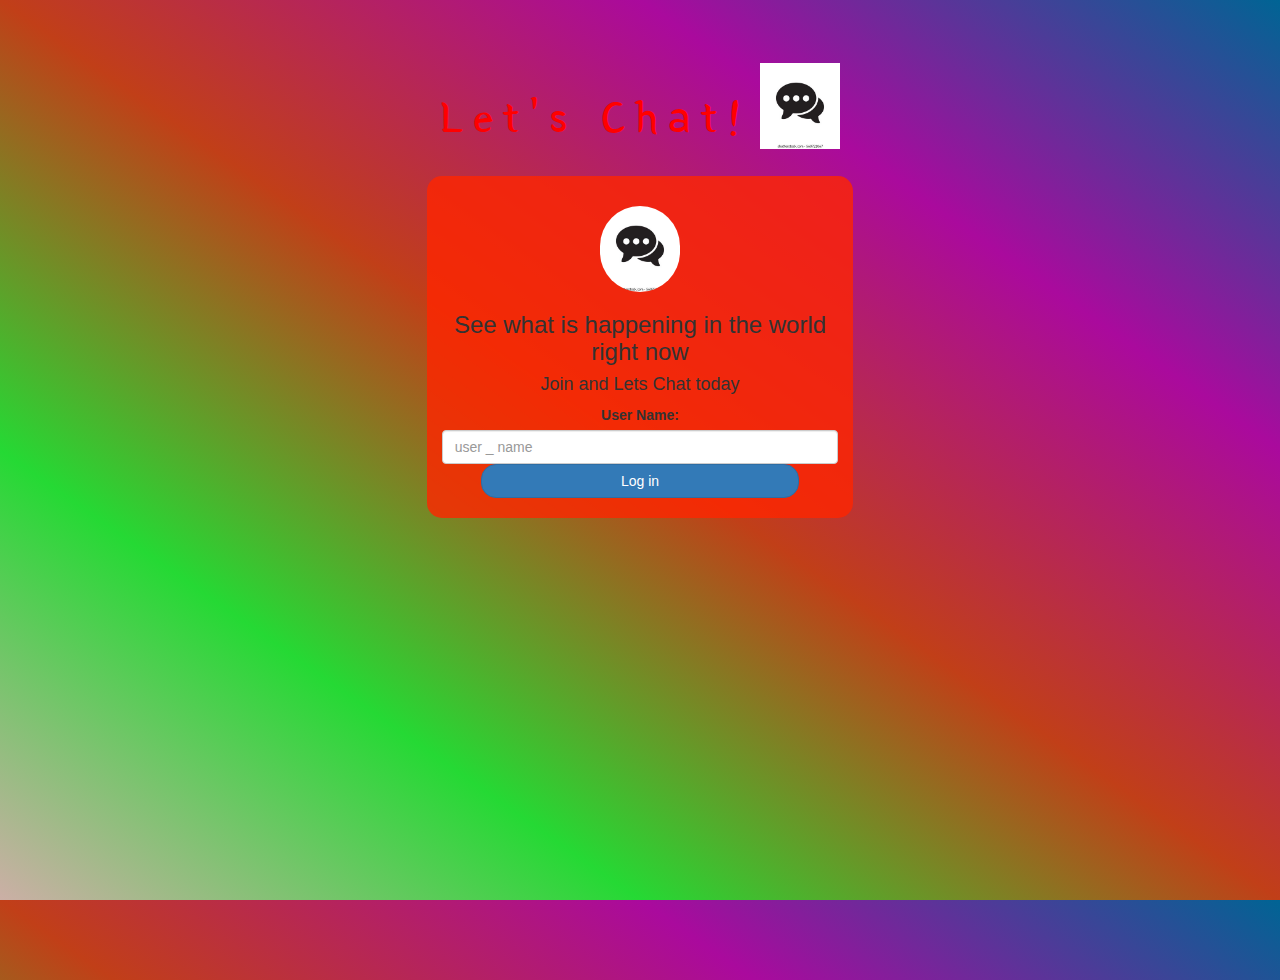
<file: index.html>
<!DOCTYPE html>
<html>
<head>
	<title>Let's Chat Web</title>
<link href="https://fonts.googleapis.com/css?family=Yeon+Sung&display=swap" rel="stylesheet"><meta name="viewport" content="width=device-width, initial-scale=1">

<link rel="stylesheet" href="https://maxcdn.bootstrapcdn.com/bootstrap/3.4.0/css/bootstrap.min.css">
<script src="https://ajax.googleapis.com/ajax/libs/jquery/3.4.1/jquery.min.js"></script>
<script src="https://maxcdn.bootstrapcdn.com/bootstrap/3.4.0/js/bootstrap.min.js"></script>

<link rel="stylesheet" type="text/css" href="style.css">
<script src="kwitter.js"></script>
</head>
<body>
<center>
	<h1 class="header">	
		Let's Chat!	<sup>
	<img src="icon.jpg">
	</sup>
</h1>
	<div class="col-lg-4 col-md-6 col-sm-6 col-xs-11 login_div">
	<img src="icon.jpg" class="logo">
		<h3 >See what is happening in the world right now</h3>
		<h4 >Join and Lets Chat today</h4>
		<div class="form-group">
		  <label >User Name:</label>
<input type="text" id="user_name" class="form-control" placeholder="user _ name"
		</div>
		<button id="login_button" class="btn btn-primary" onclick="addUser()">Log in</button>
		<br><br>
	</div>
</center>
</body>
</html>
</file>
<file: style.css>
html, body
{
  height: 100%;
  margin: 0;
}

body
{
background-image: linear-gradient(to right top, #ccafa6, #25d934, #c13f18, #aa0a9d, #006494);
}

.header
{
	color: red;font-family: 'Yeon Sung';font-size: 45px;letter-spacing: 10px;margin-top: 80px;
}
.header img
{
	width: 80px;margin-left: -15px;
}

.login_div
{
	background: rgba(255, 38, 0, 0.8);float: none;border-radius: 15px;
}

.logo
{
	width: 80px;margin-top: 30px;border-radius: 40px;
}

#login_button
{
	width: 80%;border-radius: 15px;
}

.room_name
{
	cursor: pointer;
	font-size: 20px;
}


#logout
{
	font-size: 20px; float: right;
}


#output
{
	padding: 10px; width:80%;background: rgba(255,255,255,0.8);border-radius: 15px;
}

.input_div_room_page
{
	width: 80%;
}

.input_div label
{
	color: white;font-size: 20px;
}


.input_div_message_page
{
	position: fixed;bottom: 0px;width: 100%;background: rgba(255,255,255,0.8);
}
.input_div_message_page label
{
	color: black;
}
.input_div_message_page #msg
{
	width: 80%;
}
.input_div_message_page button
{
	margin-top: 15px;
	width: 50%; 
}
.color_white
{
	color: white
}

.user_tick
{
	width:20px;
}
.message_h4
{
	padding-left:5px;color:grey;
}
</file>
